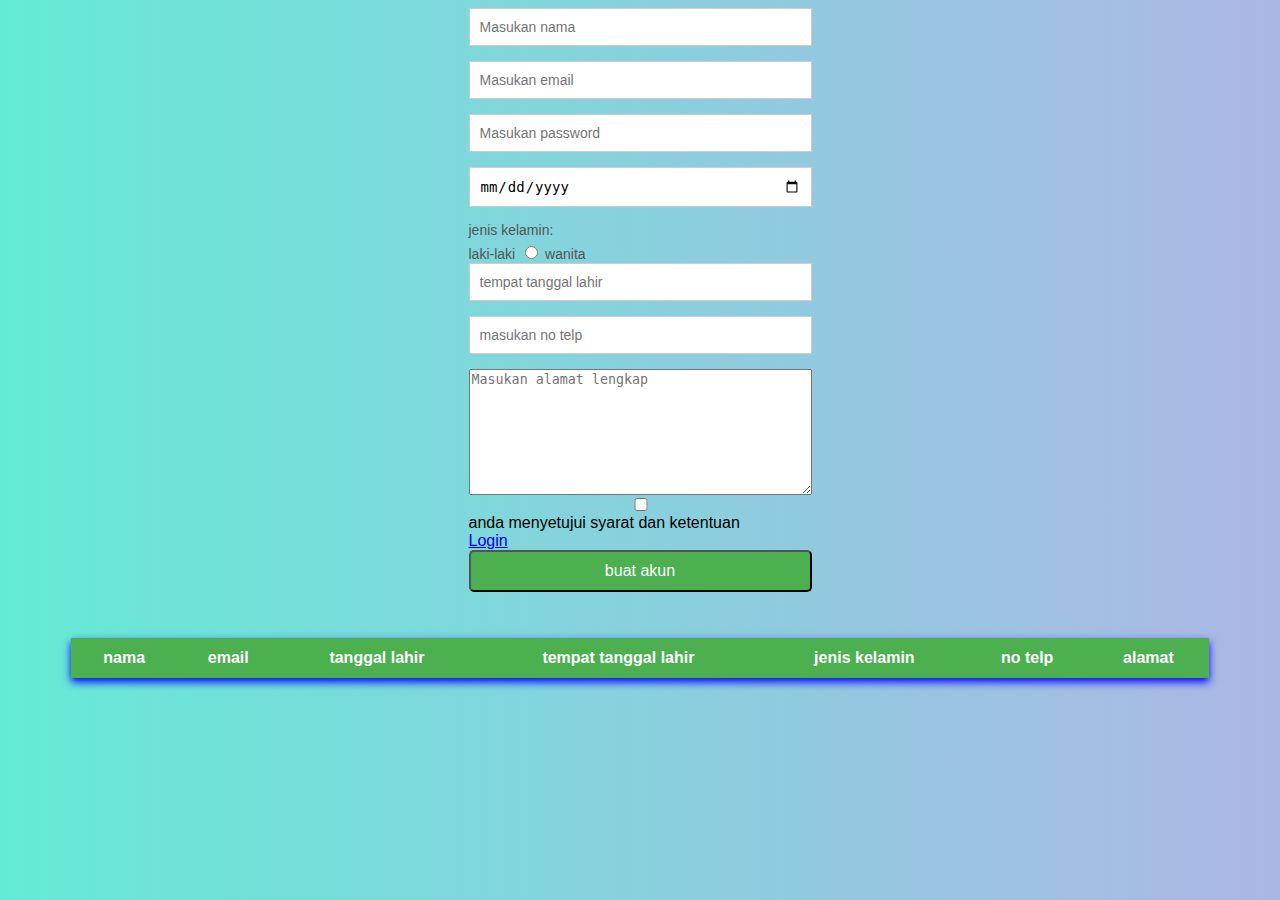
<file: index.html>
<html>
  <head>
    <title>register</title>
    <link rel="stylesheet" href="styles.css"/>
  </head>
<body>
  <div class="form_container">
    <form id="registeredform">
         <input type="text" id="nama" placeholder="Masukan nama"
         required=""/>
         <input type= "email" id="nama" placeholder="Masukan email"
         required/>
         <input type="password" id="password" placeholder="Masukan password"
         required/>
         <input type="date" id="tanggal" placeholder="masukan tanggal lahir"
         required/>
        
        <label>jenis kelamin:</label>
        <div vlass="radio-group"
        <input type="radio" name="gender" id="laki-laki"
        value="laki-laki" required/>
        <label for="laki-laki">laki-laki</label>
        <input type="radio" name="gender" id="wanita"
        value="wanita"/>
        <label for="wanita">wanita</label>
        </div>
        
        <input type="text" id="tempat" placeholder="tempat tanggal lahir"
        required/>
        <input type="number" id="no_telp" placeholder="masukan no telp"
        required/>
        <textarea id="alamat" rows="8" cols="40" placeholder="Masukan alamat lengkap"
        required></textarea>
        
        <input type="checkbox" id="setuju"
        <label for="setuju">anda menyetujui syarat dan ketentuan</label>
        
        <a href="Login.html">Login</a>
        <button type="submit">buat akun</button>
        
        </form>
        </div>
        <table border="1">
          <head>
            <tr>
              <th>nama</th>
              <th>email</th>
              <th>tanggal lahir</th>
              <th>tempat tanggal lahir</th>
              <th>jenis kelamin</th>
              <th>no telp</th>
              <th>alamat</th>
            </tr>
            </thead>
            <tbody>
              
            </tbody>
            <table>
              <script src="script.js"></script>
        </body>
        </html>
</file>
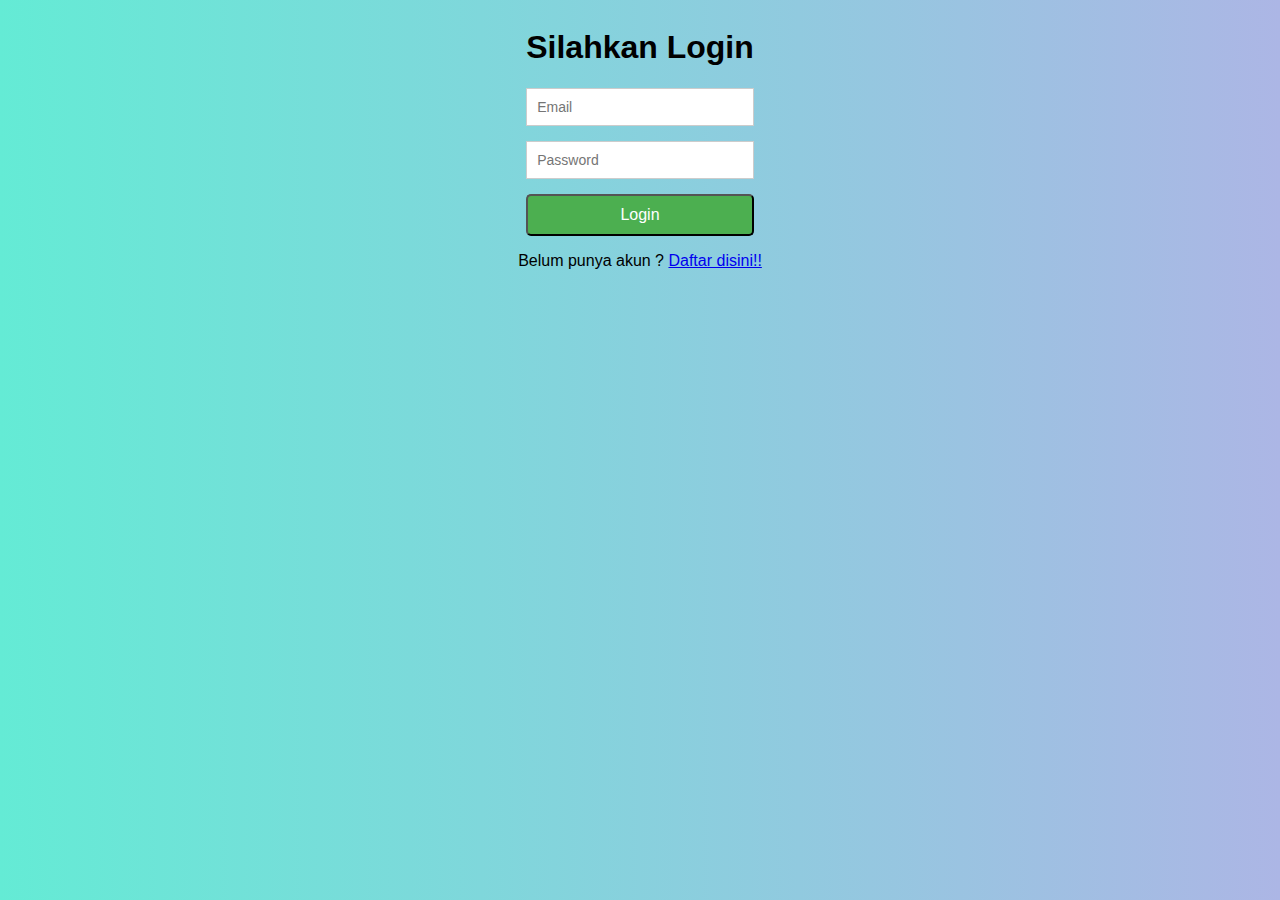
<file: Login.html>
<!DOCTYPE html>
<html>
  <head>
    <title>Halaman Login</title>
    <link rel="stylesheet" href="styles.css">
  </head>
  <body>
    <form id="Loginform">
      <h1>Silahkan Login</h1>
      <input type="email" name="LoginEmail" id="LoginEmail"
      placeholder="Email" required/>
      <input type="password" name="LoginPassword" id="LoginPassword"
      placeholder="Password" required/>
      <button type="submit">Login</button>
    </form>
    <p>Belum punya akun ? <a href="index.html">Daftar disini!!</a></p>
    <script src="Login.js">
    </script>
  </body>
</html>
</file>
<file: styles.css>
body{
  font-family: Arial;
  background: linear-gradient(to right, #64ebd5, #acb6e5);
  display: flex;
  flex-direction: column;
  align-items: center;
}
.h1{
  text-align: center;
  margin-top: 30px;
  color: #333;
}
.form-container{
  background: white;
  padding: 25px 30px;
  margin-top: 20px;
  width: 350px;
  box-shadow: 0px 4px 8px rgba(0, 0, 0,2);
}
form{
  display: flex;
  flex-direction: column;
}
input[type="text"],
input[type="email"],
input[type="password"],
input[type="date"],
input[type="textarea"],
input[type="number"] 
{
  margin-bottom: 15px;
  padding: 10px;
  border: 1px solid #ccc;
  font-size: 14px;
}
label{
  font-size: 14px;
  margin-bottom: 5px;
  color: #555;
}
.radio-group,
.checkbox-group{
  margin-bottom: 15px;
}
.radio-group input{
  margin-right: 5px;
}
.checkbox-group input{
  margin-right: 8px;
}
button{
  background-color: #4caf50;
  color: white;
  padding: 10px;
  border-radius: 5px;
  cursor: pointer;
  font-size: 16px;
  transition: background-color 0.3s ease;
}
button:hover{
  background-color: #45a049;
}

table {
  width: 90%;
  margin-top: 30px;
  border-collapse: collapse;
  background-color: #4a;
  box-shadow: 0px 4px 8px rgba(0, 0, 255);
}
th,td {
  border: 1px solid #4caf50;
  padding: 10px;
  text-align: center;
}
th {
  background-color: #4caf50;
  color: white;
}
tr:nth-child(even) {
  background-color: #f9f9f9;
}
</file>
